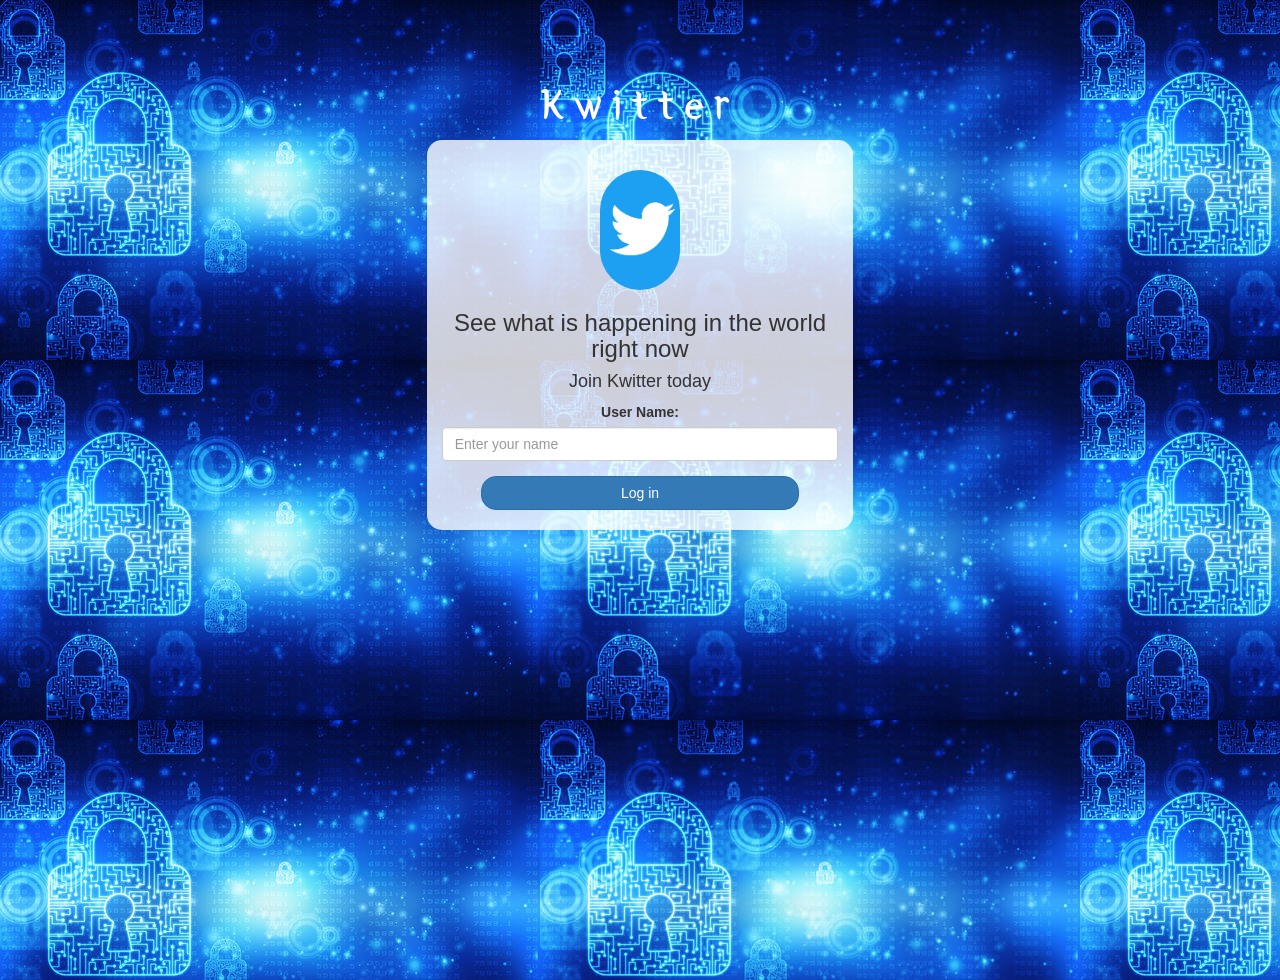
<file: index.html>
<!DOCTYPE html>
<html>
<head>
	<title>Kwitter</title>
<link href="https://fonts.googleapis.com/css?family=Yeon+Sung&display=swap" rel="stylesheet"><meta name="viewport" content="width=device-width, initial-scale=1">

<link rel="stylesheet" href="https://maxcdn.bootstrapcdn.com/bootstrap/3.4.0/css/bootstrap.min.css">
<script src="https://ajax.googleapis.com/ajax/libs/jquery/3.4.1/jquery.min.js"></script>
<script src="https://maxcdn.bootstrapcdn.com/bootstrap/3.4.0/js/bootstrap.min.js"></script>

<link rel="stylesheet" type="text/css" href="kwitter.css">
<script src="kwitter.js"></script>
</head>
<body>
<center>
	<h1 class="header">	
		Kwitter
</h1>
	<div class="col-lg-4 col-md-6 col-sm-6 col-xs-11 login_div">
	<img src="download.png" class="logo">
		<h3 >See what is happening in the world right now</h3>
		<h4 >Join Kwitter today</h4>
		<div class="form-group">
		  <label >User Name:</label>
		  <input type="text" id="user_name" placeholder="Enter your name" class="form-control">
		</div>
		<button id="login_button" class="btn btn-primary" onclick="addUser()">Log in</button>
		<br><br>
	</div>
</center>
</body>
</html>
</file>
<file: kwitter.css>
html, body
{
  height: 100%;
  margin: 0;
}

body
{
background-image: url(360_F_119115529_mEnw3lGpLdlDkfLgRcVSbFRuVl6sMDty.jpg);
}

.header
{
	color: white;font-family: 'Yeon Sung';font-size: 45px;letter-spacing: 10px;margin-top: 80px;
}
.header img
{
	width: 80px;margin-left: -15px;
}

.login_div
{
	background: rgba(255,255,255,0.8);float: none;border-radius: 15px;
}

.logo
{
	width: 80px;margin-top: 30px;border-radius: 40px;
}

#login_button
{
	width: 80%;border-radius: 15px;
}

.room_name
{
	cursor: pointer;
	font-size: 20px;
}


#logout
{
	font-size: 20px; float: right;
}


#output
{
	padding: 10px; width:80%;background: rgba(255,255,255,0.8);border-radius: 15px;
}

.input_div_room_page
{
	width: 80%;
}

.input_div label
{
	color: white;font-size: 20px;
}


.input_div_message_page
{
	position: fixed;bottom: 0px;width: 100%;background: rgba(255,255,255,0.8);
}
.input_div_message_page label
{
	color: black;
}
.input_div_message_page #msg
{
	width: 80%;
}
.input_div_message_page button
{
	margin-top: 15px;
	width: 50%; 
}
.color_white
{
	color: white
}

.user_tick
{
	width:20px;
}
.message_h4
{
	padding-left:5px;color:grey;
}
</file>
